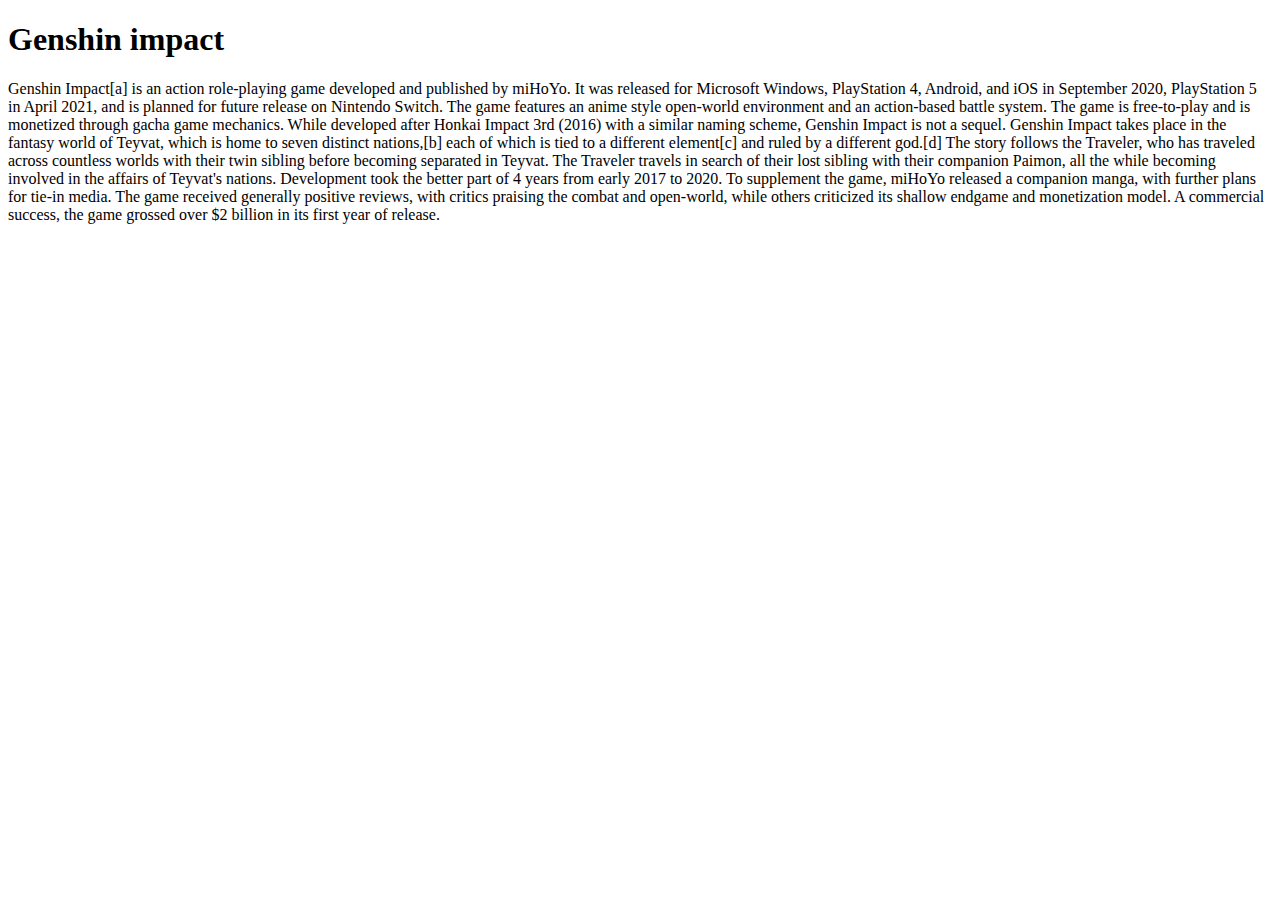
<file: gn.html>
<!DOCTYPE html>
<html>
    <head>
        <title>
            JaVaScRiPt
        </title>
    </head>
    <body>
        <h1> Genshin impact</h1>
        <p>
            Genshin Impact[a] is an action role-playing game developed and published by miHoYo. It was released for Microsoft Windows, PlayStation 4, Android, and iOS in September 2020, PlayStation 5 in April 2021, and is planned for future release on Nintendo Switch. The game features an anime style open-world environment and an action-based battle system. The game is free-to-play and is monetized through gacha game mechanics. While developed after Honkai Impact 3rd (2016) with a similar naming scheme, Genshin Impact is not a sequel.

            Genshin Impact takes place in the fantasy world of Teyvat, which is home to seven distinct nations,[b] each of which is tied to a different element[c] and ruled by a different god.[d] The story follows the Traveler, who has traveled across countless worlds with their twin sibling before becoming separated in Teyvat. The Traveler travels in search of their lost sibling with their companion Paimon, all the while becoming involved in the affairs of Teyvat's nations.
            
            Development took the better part of 4 years from early 2017 to 2020. To supplement the game, miHoYo released a companion manga, with further plans for tie-in media. The game received generally positive reviews, with critics praising the combat and open-world, while others criticized its shallow endgame and monetization model. A commercial success, the game grossed over $2 billion in its first year of release.
        </p>
    </body>
</html>
</file>
